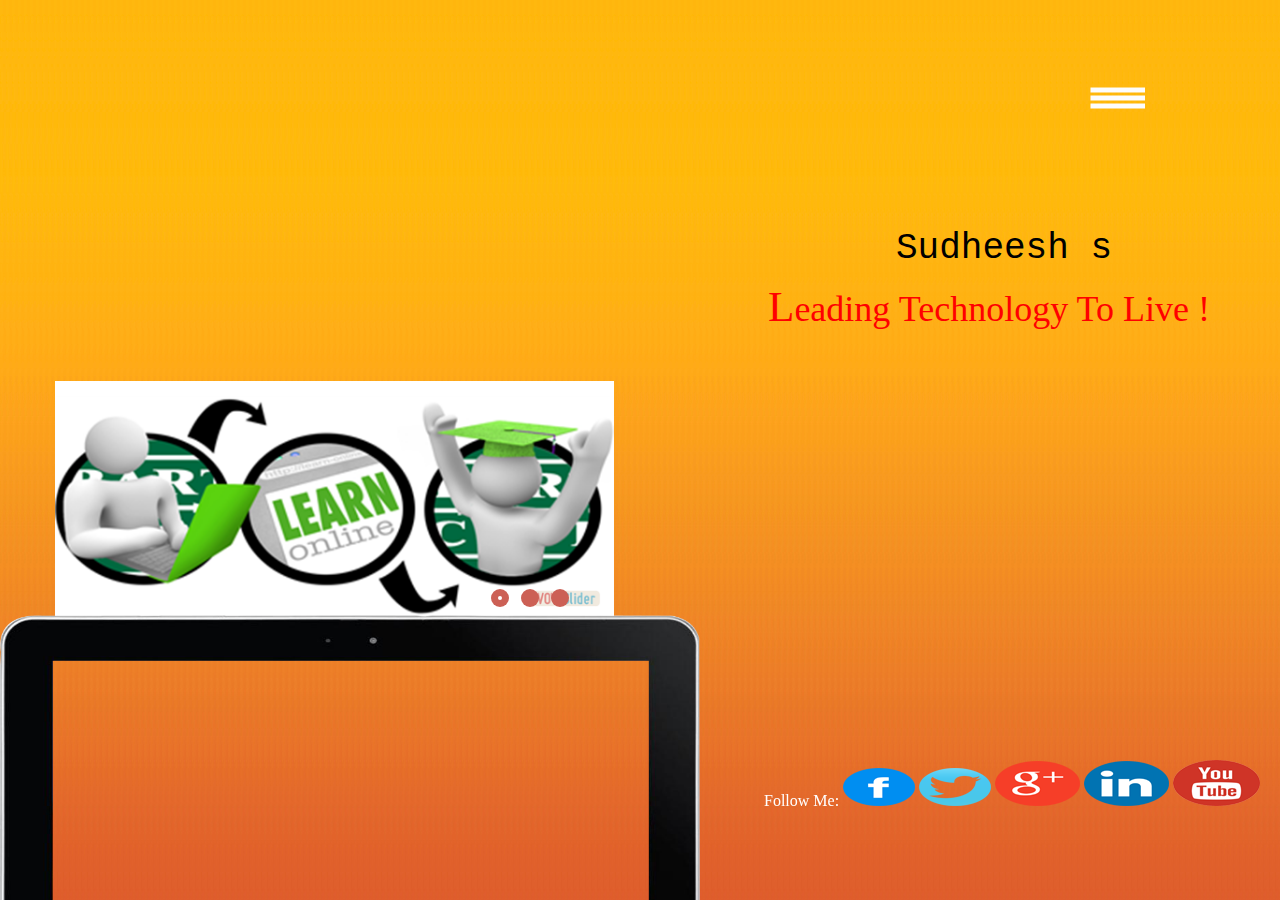
<file: index.html>
<!DOCTYPE html PUBLIC "-//W3C//DTD XHTML 1.0 Transitional//EN" "http://www.w3.org/TR/xhtml1/DTD/xhtml1-transitional.dtd">
<html xmlns="http://www.w3.org/1999/xhtml">
<head>
<title>Sudheesh S</title>
<link href="css/main_style.css" rel="stylesheet" type="text/css" />
<link rel="stylesheet" type="text/css" href="engine2/style.css" />
<script type="text/javascript" src="engine2/jquery.js"></script>
</head>
<body>
<div class="btn_main_box">
<div class="btn_main_menu"><div class="img_cnt"><a href="#"><img src="images/menu_icon.png" /></a>
<div class="btn_dispmsg">
<p><a href="about.html">ABOUT ME</a></p>
<p><a href="tutorials.html">ONLINE TUTORIALS</a></p>
<p><a href="project/web_Airline/index.php">PROJECTS</a></p>
<p><a href="https://www.google.co.in/maps/place/Sudheesh+S/@11.5813527,76.3369667,767m/data=!3m1!1e3!4m2!3m1!1s0x3ba604c08aceec3d:0x4e9e954c9da49667?hl=en">CONTACT ME</a></p></div>
</div>
</div>
</div>
<div class="name_block"><div class="name_blocksb">Sudheesh s</div></div>
<div class="quote_bock"><div class="quote_blocksub"><big>L</big>eading Technology To Live !</div></div>
<div class="monitor_box"><img src="images/monitor.png" width="700" height="285"  />
</div>
<div class="social">Follow Me: <a href="http://www.facebook.com/sudheesh.mullanvayal/"><img src="images/fb_logo.png" alt="fb" /></a> <a href="https://twitter.com/sudheeshsm"><img src="images/twitter_logo.png" alt="twitter" /></a> <a href="https://plus.google.com/u/0/113372237119490724704/posts"><img src="images/g+_logo.png" alt="G+" /></a> <a href="https://www.linkedin.com/in/2dsudheesh"><img src="images/linkin_logo.png" alt="Linked in" /></a> <a href="https://www.youtube.com/channel/UCVtI0Tka3oV6sSbW2d-nGjg"><img src="images/youtube_logo.png" alt="Youtube
" /></a></div>

<div class="monitor_show">
	<!-- Start WOWSlider.com BODY section --> <!-- add to the <body> of your page -->
	<div id="wowslider-container2">
	<div class="ws_images"><ul>
		<li><img src="data2/images/slide1.png" alt="" title="" id="wows2_0"/></li>
		<li><a href="http://wowslider.com/vi"><img src="data2/images/slides2.png" alt="cssslider" title="" id="wows2_1"/></a></li>
		<li><img src="data2/images/slides3.png" alt="" title="" id="wows2_2"/></li>
	</ul></div>
	<div class="ws_bullets"><div>
		<a href="#" title=""><span><img src="data2/tooltips/slide1.png" alt=""/>1</span></a>
		<a href="#" title=""><span><img src="data2/tooltips/slides2.png" alt=""/>2</span></a>
		<a href="#" title=""><span><img src="data2/tooltips/slides3.png" alt=""/>3</span></a>
	</div></div><div class="ws_script" style="position:absolute;left:-99%"><a href="#">dd</a> </div>
	<div class="ws_shadow"></div>
	</div>	
	<script type="text/javascript" src="engine2/wowslider.js"></script>
	<script type="text/javascript" src="engine2/script.js"></script>
	
	</div>
</body>
</html>
</file>
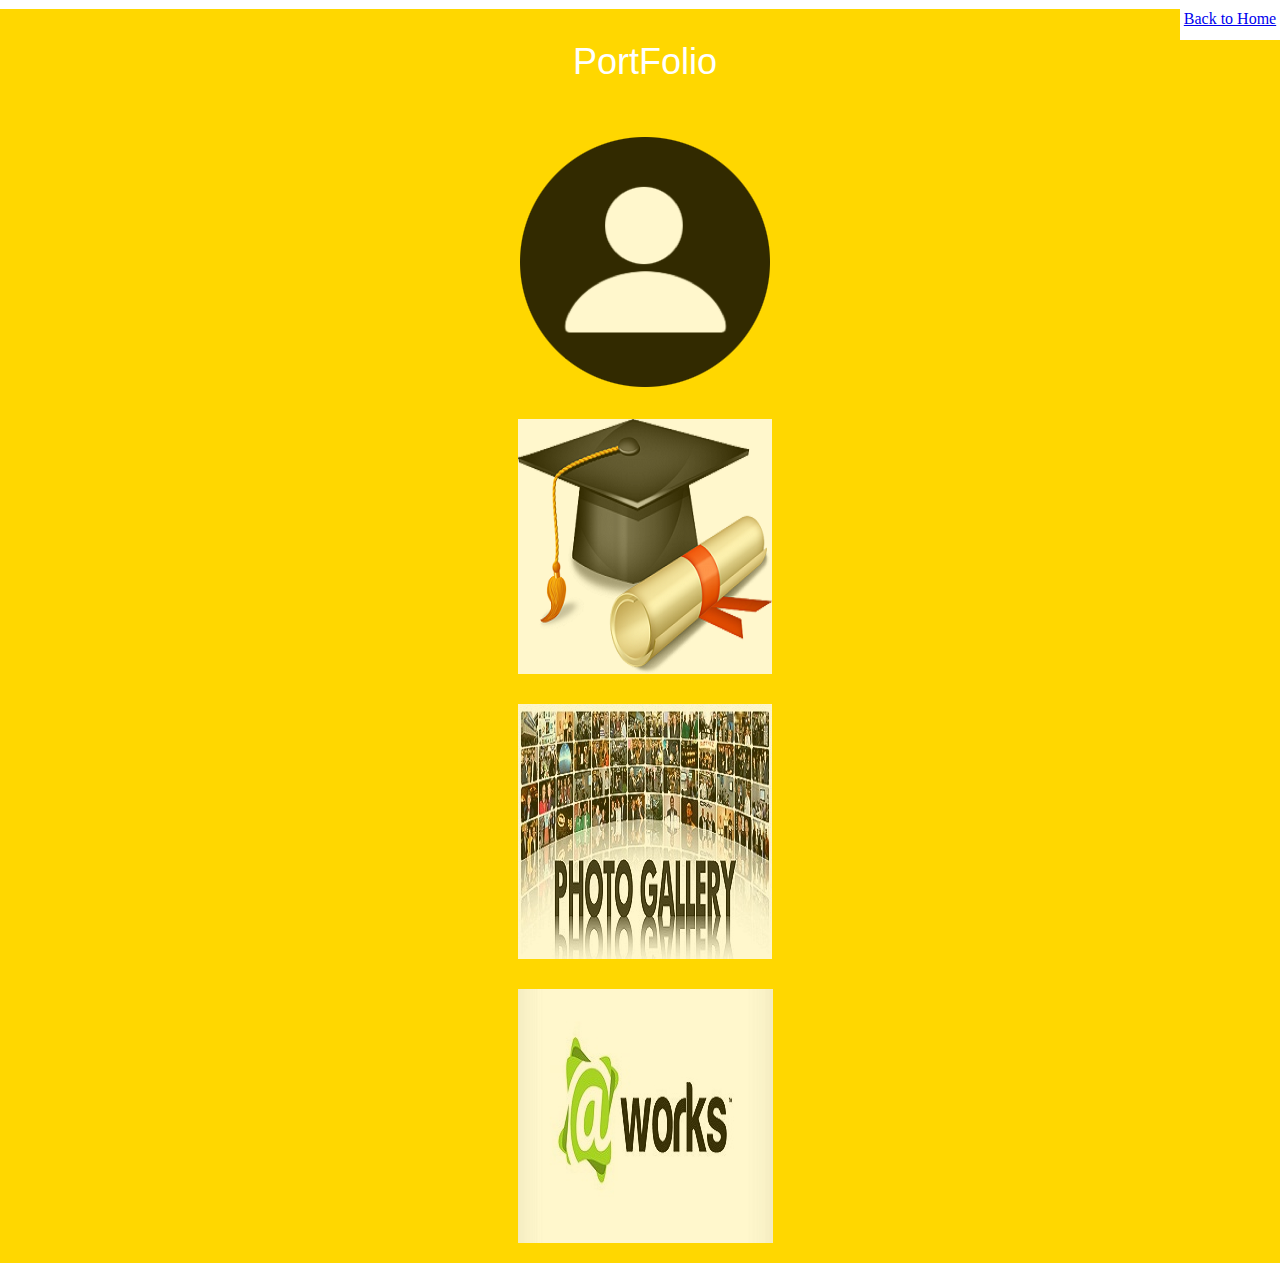
<file: about.html>
<!DOCTYPE html PUBLIC "-//W3C//DTD XHTML 1.0 Transitional//EN" "http://www.w3.org/TR/xhtml1/DTD/xhtml1-transitional.dtd">
<html xmlns="http://www.w3.org/1999/xhtml">
<head>
<meta http-equiv="Content-Type" content="text/html; charset=utf-8" />
<title>About Me</title>
<link href="css/abt.css" rel="stylesheet" type="text/css" />
</head>
<body>
<div class="base_line"></div>
<div class="tb_mainbx">
<table width="76%" height="317" border="0" cellpadding="10" cellspacing="10">
  <tr>
    <td height="84" colspan="2" align="center" valign="middle" style="font-family:'Arial Black', Gadget, sans-serif; color:#FFF; font-size:36px;">PortFolio</td>
    </tr>
  <tr>
    <td width="55%" align="center" valign="middle"><a href="#profile"><img src="images/news/Profilelogo.png" title="Personal Profile" /></a></td>
   
    </tr>
  <tr>
     <td width="55%" align="center" valign="middle"><a href="#carrer"><img src="images/news/110973ipic3.png" title="Qulalification and career" /></a></td>
    </tr>
  <tr>
    <td width="55%" align="center" valign="middle"><a href="#gallery"><img src="images/news/40-En.jpg" title="Image Gallery" /></a></td>
    </tr>
  <tr>
    <td width="55%" align="center" valign="middle"><a href="#work"><img src="images/news/works.jpg"  title="Works"/></a></td>
    </tr>
</table>

</div>



<div id="profile" class="modalDialog">
	<div>
		<a href="#close" title="Close" class="close">X</a>
	  <h2>My Personal Profile</h2>
		<table width="393" border="0" cellspacing="10" cellpadding="10">
  <tr>
    <td width="130" align="left" valign="top"><img src="images/profile.png"  width="130" height="100"/></td>
    <td width="190" align="left" valign="top"><strong>Sudheesh S</strong><br /> I am an engineering student to be skilled to devolop the software with latest languages and technologies.</td>
  </tr>
  <tr>
    <td colspan="2">I am able to create the software and web application in attractive designs and with attractive features.<br /><br /><strong>Contact me:</strong></td>
    </tr>
  <tr>
    <td>E-mail:2dsudheesh@gmail.com</td>
    <td>Phone:9786819939</td>
  </tr>
</table>
</div>
</div>

<div id="carrer" class="modalDialog">
	<div>
		<a href="#close" title="Close" class="close">X</a>
	  <h2>My Qualifications:</h2>
		<table width="371" border="0" cellspacing="10" cellpadding="10">
  <tr>
    <td width="30">BE:</td>
    <td width="237">Kongu Engineering College,Erode (cse)</td>
  </tr>
  <tr>
    <td>6th-12th:</td>
    <td>G.H.S.S Ambalamoola,The Nilgirs</td>
  </tr>
  <tr>
    <td>till 5th:</td>
    <td>St.Thomas matric higher secondary school Ayyankolly,The Nilgirs.</td>
  </tr>
  <tr>
    <td>Certified Courses:</td>
    <td>Ms Office Packages,Hardware and networking Fundamentals,Webdesigning and animation and aftereffects and animation.</td>
  </tr>
</table>

	</div>
</div>


<div id="gallery" class="modalDialog">
	<div>
		<a href="#close" title="Close" class="close">X</a>
		<h2>My Gallery</h2>
	  <p>Loading Please Wait...</p>

	</div>
</div>

<div id="work" class="modalDialog">
	<div>
		<a href="#close" title="Close" class="close">X</a>
		<h2>Works</h2>
	  <table width="389" border="0">
  <tr>
    <td width="345" align="left" valign="top">Web Designing:<p>Started designing in the year 2013. Designed 3 full websites with html,css,php,java and jquery.</p></td>
  </tr>
  <tr>
    <td>PhotoShop:<p>Started designing at 2013 able to devolop skill in photoediting,layering,masking,webtemplates,weblayouts, etc..</p></td>
  </tr>
  <tr>
    <td>Flash:<p>Started in 2013 and has the skill to devolop animated banners,butons in adobe flash with browser support and easily loadable templates.</p></td>
  </tr>
  <tr>
    <td>Hardware and Networking:<p>Certified in hardware and network fundamentals in keltron animation campus with OS installation,CPU assembly,error detection and other Computer Fundamentals.</p></td>
  </tr>
  <tr>
    <td>Document Editing:<p> Certified in Microsoft packages in keltron animation campus with MsWord,Excel,PowerPoint and also good knowledge in internet.</p></td>
  </tr>
</table>

	</div>
</div>

<div class="main_btn"><a href="index.html">Back to Home</a></div>
</body>
</html>
</file>
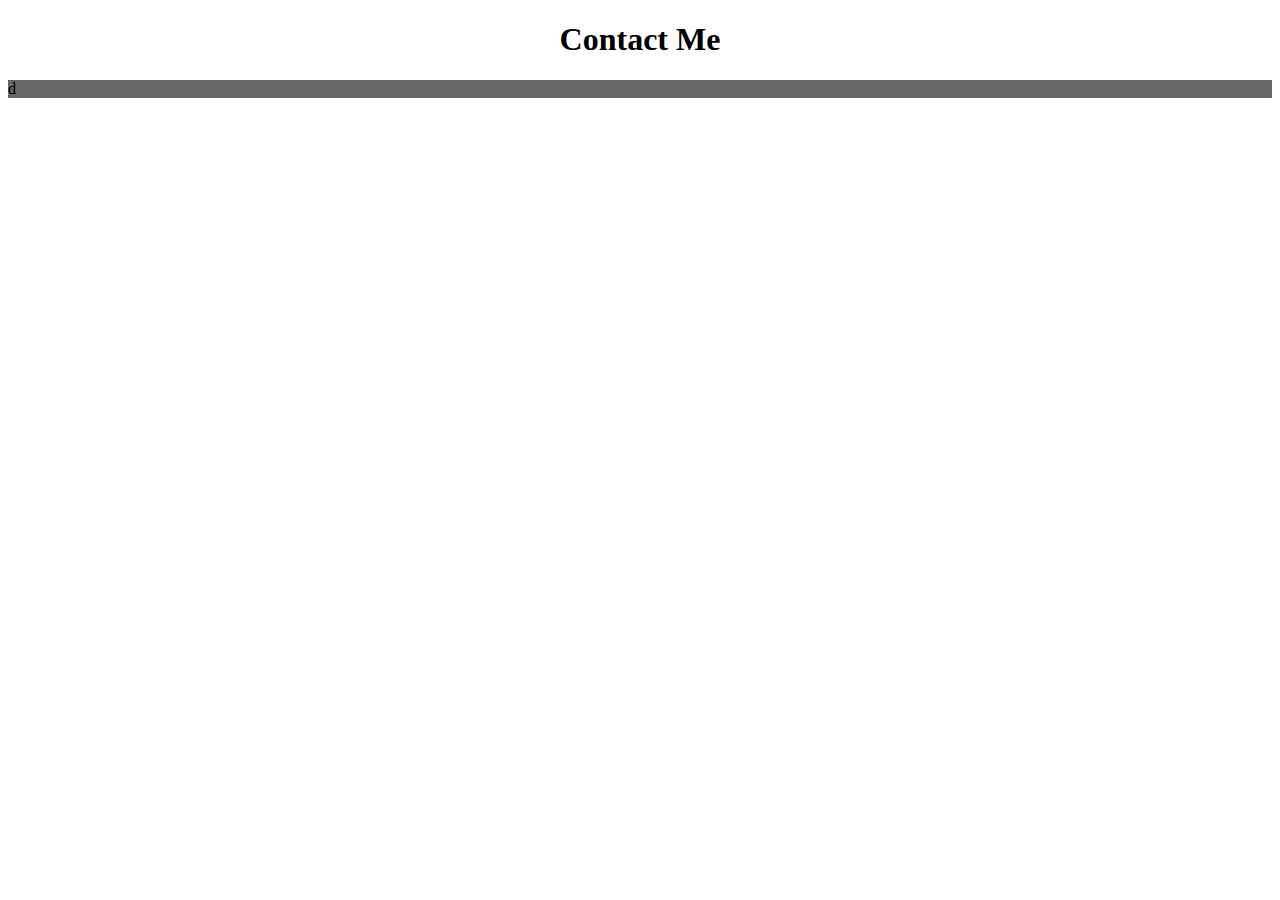
<file: contact.html>
<!DOCTYPE html PUBLIC "-//W3C//DTD XHTML 1.0 Transitional//EN" "http://www.w3.org/TR/xhtml1/DTD/xhtml1-transitional.dtd">
<html xmlns="http://www.w3.org/1999/xhtml">
<head>
<meta http-equiv="Content-Type" content="text/html; charset=utf-8" />
<title>Contact Me:</title>
<link href="css/contact.css" rel="stylesheet" type="text/css" />
</head>

<body>
<h1 align="center">Contact Me</h1>

<div class="maps">d</div>

</body>
</html>
</file>
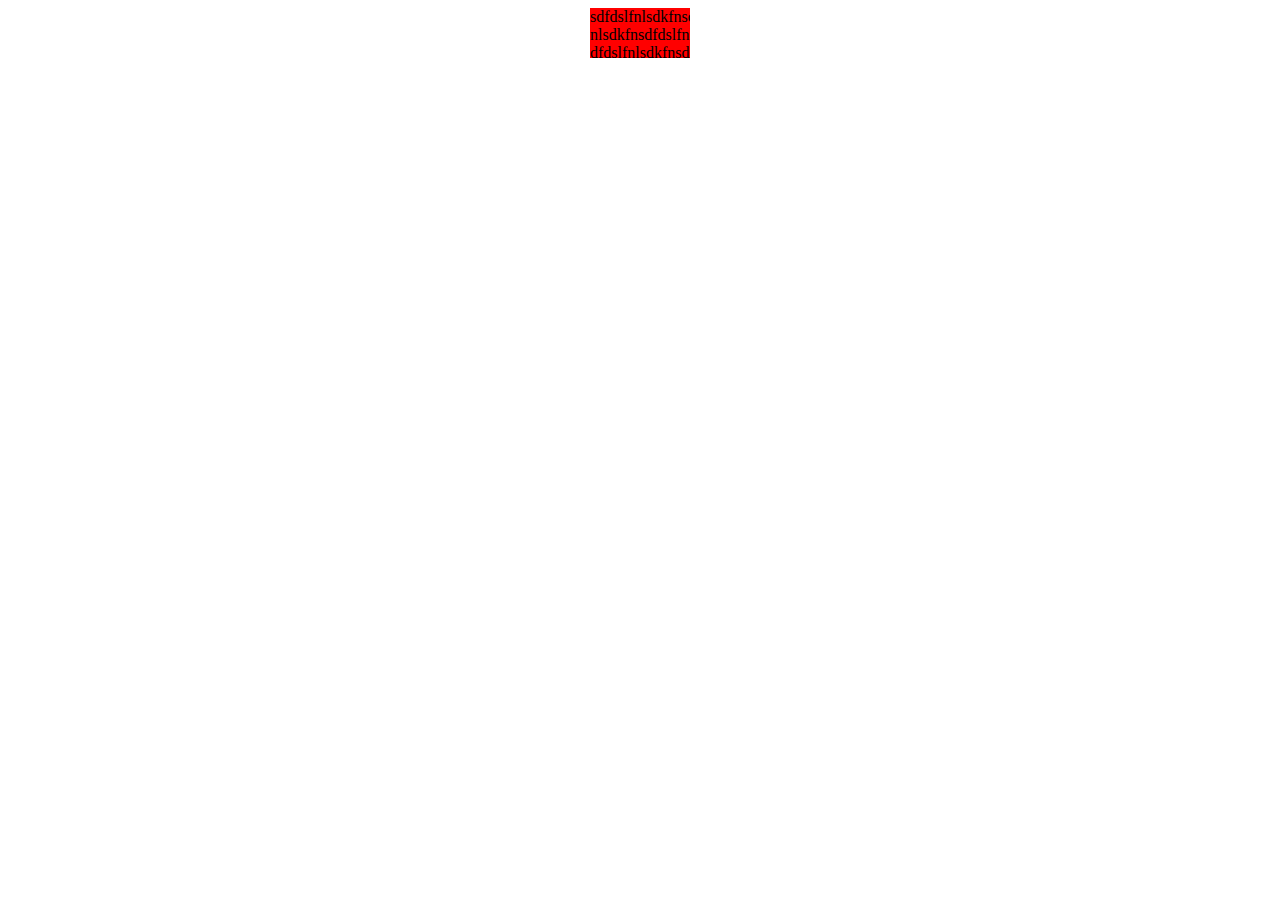
<file: demo.html>
<!DOCTYPE html PUBLIC "-//W3C//DTD XHTML 1.0 Transitional//EN" "http://www.w3.org/TR/xhtml1/DTD/xhtml1-transitional.dtd">
<html xmlns="http://www.w3.org/1999/xhtml">
<head>
<style>
.trans
{
	width:100px;
	height:50px;
	background-color:#F00;
	transition:width 2s ,height 2s;
	transition-delay:1s;
	overflow:scroll;
}


.trans:hover{
	width:100%;
	height:100%;
}

</style>
<meta http-equiv="Content-Type" content="text/html; charset=utf-8" />
<title>Untitled Document</title>
</head>
<body>
<div align="center">
<div class="trans">sdfdslfnlsdkfnsdfdslfnlsdkfnsdfdslfnlsdkfnsdfdslfnlsdkfnsdfdslfnlsdkfnsdfdslf<br>nlsdkfnsdfdslfnlsdkfnsdfdslfnlsdkfnsdfdslfnlsdkfnsdfdslfnlsdkfnsdfdslfnlsdkfns<br>dfdslfnlsdkfnsdfdslfnlsdkfnsdfdslfnlsdkfnsdfdslfnlsdkfnsdfdslfnlsdkfnsdfdslfnlsdk<br>fnsdfdslfnlsdkfnsdfdslfnlsdkfnsdfdslfnlsdkfnsdfdslfnlsdkfnsdfdslfnlsdkfnsdfdslfnlsdk<br>fnsdfdslfnlsdkfnsdfdslfnlsdkfnsdfdslfnlsdkfnsdfdslfnlsdkfnsdfdslfnlsdkfnsdfdslfnlsdkfns<br>dfdslfnlsdkfnsdfdslfnlsdkfnsdfdslfnlsdkfnsdfdslfnlsdkfnsdfdslfnlsdkfn

</div>
</div>
</body>
</html>
</file>
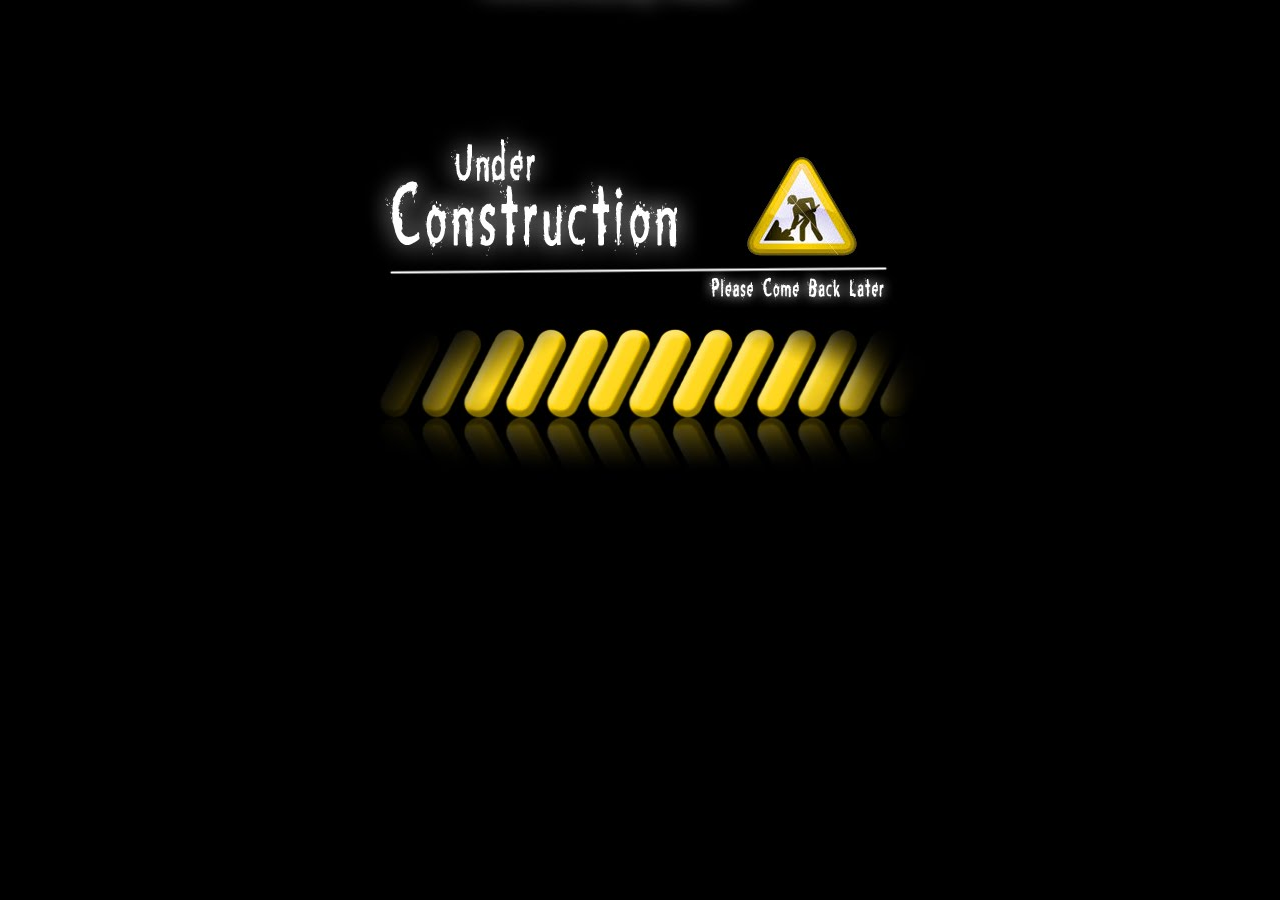
<file: tutorials.html>
<!DOCTYPE html PUBLIC "-//W3C//DTD XHTML 1.0 Transitional//EN" "http://www.w3.org/TR/xhtml1/DTD/xhtml1-transitional.dtd">
<html xmlns="http://www.w3.org/1999/xhtml">
<head>
<meta http-equiv="Content-Type" content="text/html; charset=utf-8" />
<title>Tutorials</title>
<link href="css/tutorial.css" rel="stylesheet" type="text/css" />
<script type="text/javascript" src="script/redir.js"></script>
</head>

<body onload="vali()">
</body>
</html>
</file>
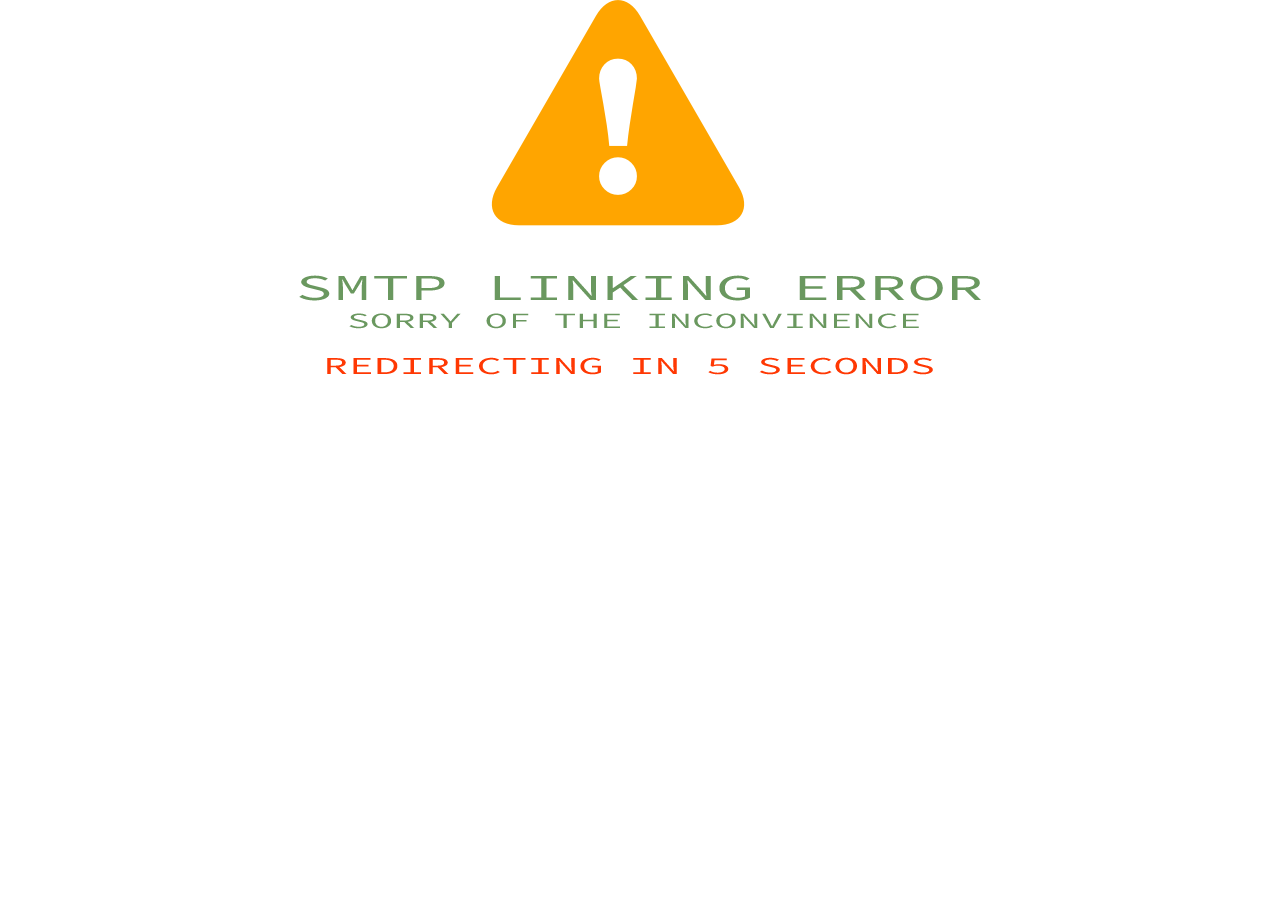
<file: upload.html>
<!DOCTYPE html PUBLIC "-//W3C//DTD XHTML 1.0 Transitional//EN" "http://www.w3.org/TR/xhtml1/DTD/xhtml1-transitional.dtd">
<html xmlns="http://www.w3.org/1999/xhtml">
<head>
<meta http-equiv="Content-Type" content="text/html; charset=utf-8" />
<title>Upload your Files</title>
<link href="css/upload.css" rel="stylesheet" type="text/css" />
<script type="text/javascript" src="script/redir.js"></script>
</head>
<body onload="vali()">


</body>
</html>
</file>
<file: css/main_style.css>
@charset "utf-8";
/* CSS Document */

body{
background-image:url(../images/bag_last.jpg);
background-repeat:repeat-x;
width:100%;
height:100%;
margin:auto;	
font-family:"OpenSans Regular";
}

a{
text-decoration:none;	
color:#03F;
}


.btn_main_box{
	width:100%;
	height:30px;
	clear:both;
	//background-color:#000;
	padding-top:6.7%;
	
}
.btn_main_menu{
	
	width:30px;
	height:3opx;
	padding-left:85%;
	//background-color:#0C3;
	clear:both;
}
.img_cnt{}
/*sorce From w3school for dropdown*/
.btn_dispmsg {
    display: none;
    position: absolute;
    background-color: #f9f9f9;
    min-width:auto;
    box-shadow: 0px 8px 16px 0px rgba(0,0,0,0.2);
    padding: 12px 16px;
	text-decoration:none;
}

.img_cnt:hover .btn_dispmsg {
    display: block;
	
}
.name_block
{
	padding-top:8.8%;
	//padding-left:57.2%;
	width:100%;
	height:10%;
	clear:both;
	//background-color:#66C;	
	font-family:"Courier New", Courier, monospace;
	font-size:36px;
}
.name_blocksb{
	width:auto;
	height:10%;
	padding-left:70%;
}
.quote_bock{
	width:100%;
	height:10%;
	//padding-left:50%;
	clear:both;
	padding-top:1%;
}
.quote_blocksub{
	width:auto;
	height:10%;
	padding-left:60%;
	font-family:"Comic Sans MS", cursive;
	font-size:36px;
	color:#F00;
}
.monitor_box{
	width:100%;
	height:auto;
	position:absolute;
	//background-color:#333;
bottom:0;
clear:both;	
}

.social
{
position:fixed;
width:40%;
height:10%;
//background-color:#000;
right:4px;
bottom:50px;
color:white;
}

.monitor_show{
	
	position:static;
	width:43.7%;
	height:22.8%;
	margin-left:55px;
	margin-top:50px;
	bottom:0;
background-color:#FFF;
}

.about_main{
	width:50%;
	height:auto;
	background-color:#FFF;
	margin-left:25%;
}
</file>
<file: engine2/style.css>
/*
 *	generated by WOW Slider 8.7
 *	template Boundary
 */
@import url(https://fonts.googleapis.com/css?family=Lora&subset=latin,latin-ext,cyrillic);
@font-face {
  font-family: 'ws-ctrl-boundary';
  src: url('ws-ctrl-boundary.eot');
  src: url('ws-ctrl-boundary.eot#iefix') format('embedded-opentype'),
       url('ws-ctrl-boundary.svg#ws-ctrl-boundary') format('svg');
  font-weight: normal;
  font-style: normal;
}
@font-face {
  font-family: 'ws-ctrl-boundary';
  src: url('[data-uri]') format('woff'),
       url('[data-uri]') format('truetype');
}
#wowslider-container2 { 
	display: table;
	zoom: 1; 
	position: relative;
	width: 100%;
	max-width: 598px;
	max-height:255px;
	margin:0px auto 0px;
	z-index:90;
	text-align:left; /* reset align=center */
	font-size: 10px;
	text-shadow: none; /* fix some user styles */

	/* reset box-sizing (to boostrap friendly) */
	-webkit-box-sizing: content-box;
	-moz-box-sizing: content-box;
	box-sizing: content-box; 
}
* html #wowslider-container2{ width:598px }
#wowslider-container2 .ws_images ul{
	position:relative;
	width: 10000%; 
	height:100%;
	left:0;
	list-style:none;
	margin:0;
	padding:0;
	border-spacing:0;
	overflow: visible;
	/*table-layout:fixed;*/
}
#wowslider-container2 .ws_images ul li{
	position: relative;
	width:1%;
	height:100%;
	line-height:0; /*opera*/
	overflow: hidden;
	float:left;
	/*font-size:0;*/
	padding:0 0 0 0 !important;
	margin:0 0 0 0 !important;
}

#wowslider-container2 .ws_images{
	position: relative;
	left:0;
	top:0;
	height:100%;
	max-height:255px;
	max-width: 598px;
	vertical-align: top;
	border:none;
	overflow: hidden;
}
#wowslider-container2 .ws_images ul a{
	width:100%;
	height:100%;
	max-height:255px;
	display:block;
	color:transparent;
}
#wowslider-container2 img{
	max-width: none !important;
}
#wowslider-container2 .ws_images .ws_list img,
#wowslider-container2 .ws_images > div > img{
	width:100%;
	border:none 0;
	max-width: none;
	padding:0;
	margin:0;
}
#wowslider-container2 .ws_images > div > img {
	max-height:255px;
}

#wowslider-container2 .ws_images iframe {
	position: absolute;
	z-index: -1;
}

#wowslider-container2 .ws-title > div {
	display: inline-block !important;
}

#wowslider-container2 a{ 
	text-decoration: none; 
	outline: none; 
	border: none; 
}

#wowslider-container2  .ws_bullets { 
	float: left;
	position:absolute;
	z-index:70;
}
#wowslider-container2  .ws_bullets div{
	position:relative;
	float:left;
	font-size: 0px;
}
/* compatibility with Joomla styles */
#wowslider-container2  .ws_bullets a {
	line-height: 0;
}

#wowslider-container2  .ws_script{
	display:none;
}
#wowslider-container2 sound, 
#wowslider-container2 object{
	position:absolute;
}

/* prevent some of users reset styles */
#wowslider-container2 .ws_effect {
	position: static;
	width: 100%;
	height: 100%;
}

#wowslider-container2 .ws_photoItem {
	border: 2em solid #fff;
	margin-left: -2em;
	margin-top: -2em;
}
#wowslider-container2 .ws_cube_side {
	background: #A6A5A9;
}


#wowslider-container2.ws_gestures {
	cursor: -webkit-grab;
	cursor: -moz-grab;
	cursor: url("[data-uri]"), move;
}
#wowslider-container2.ws_gestures.ws_grabbing {
	cursor: -webkit-grabbing;
	cursor: -moz-grabbing;
	cursor: url("[data-uri]"), move;
}

/* hide controls when video start play */
#wowslider-container2.ws_video_playing .ws_bullets,
#wowslider-container2.ws_video_playing .ws_fullscreen,
#wowslider-container2.ws_video_playing .ws_next,
#wowslider-container2.ws_video_playing .ws_prev {
	display: none;
}


/* youtube/vimeo buttons */
#wowslider-container2 .ws_video_btn {
	position: absolute;
	display: none;
	cursor: pointer;
	top: 0;
	left: 0;
	width: 100%;
	height: 100%;
	z-index: 55;
}
#wowslider-container2 .ws_video_btn.ws_youtube,
#wowslider-container2 .ws_video_btn.ws_vimeo {
	display: block;
}
#wowslider-container2 .ws_video_btn div {
	position: absolute;
	background-image: url(./playvideo.png);
	background-size: 200%;
	top: 50%;
	left: 50%;
	width: 7em;
	height: 5em;
	margin-left: -3.5em;
	margin-top: -2.5em;
}
#wowslider-container2 .ws_video_btn.ws_youtube div {
	background-position: 0 0;
}
#wowslider-container2 .ws_video_btn.ws_youtube:hover div {
	background-position: 100% 0;
}
#wowslider-container2 .ws_video_btn.ws_vimeo div {
	background-position: 0 100%;
}
#wowslider-container2 .ws_video_btn.ws_vimeo:hover div {
	background-position: 100% 100%;
}

#wowslider-container2 .ws_playpause.ws_hide {
	display: none !important;
}
#wowslider-container2 .ws_controls {
	position: absolute;
	top: 0; left: 0; right: 0; bottom: 0;
	overflow: hidden;
}

/* FS btn */
#wowslider-container2 .ws_fullscreen {
	right: auto;
	left: 1em;
	top: 1em;
	background: #CC6055;
	font-size: 0.6rem;
	padding: 5px;
	border-radius: 50%;
}

/* bullets */
#wowslider-container2 .ws_bullets { 
	padding: 0px;
	max-width: 40%;
	text-align: right;
}
#wowslider-container2 .ws_bullets a { 
	position:relative;
	display: inline-block;
	width: 0;
	margin: 3px 6px;
	padding: 9px;
} 
#wowslider-container2 .ws_bullets a > span {
	position:absolute;
	display: block;
	top:0;
	right: 0;
	height:100%;
	width:100%;
	border-radius: 50%;
	background: #CC6055;
}

#wowslider-container2 .ws_bullets a.ws_overbull > span:after,
#wowslider-container2 .ws_bullets a.ws_selbull > span:after {
	content: '';
	position: absolute;
	top: 7px;
	left: 7px;
	background: #fff;
	width: 4px;
	height: 4px;
	border-radius: 50%;
}



/* Play / Pause */
#wowslider-container2 .ws_playpause {
	position:absolute;
	right: 1em;
	bottom: 1em;
	padding: 9px;
	margin: 3px 6px;
	border-radius: 50%;
	background: #CC6055;
	
	color: #ffffff;
	z-index: 100;
}

#wowslider-container2 .ws_playpause > span:before {
	font: 1.2em "ws-ctrl-boundary";
	position: absolute;
	left: 0;
	top: 50%;
	right: 0;
	margin-top: 1px;
	display: block;
	text-align: center;
	-webkit-transform: translateY(-50%);
	transform: translateY(-50%);
}
/* IE10+ hacks */
_:-ms-input-placeholder, :root #wowslider-container2 a.ws_playpause > span:before {line-height: 3.2em;}

#wowslider-container2 .ws_play > span:before {
	content:"\e802";
}
#wowslider-container2 .ws_pause > span:before {
	content:"\e803";
}



/* arrows */
#wowslider-container2 a.ws_next,
#wowslider-container2 a.ws_prev {
	position:absolute;
	width: 3.5em;
  	padding: 3em 0;
	top:50%;
	
	margin-top: -3em;
	color: #ffffff;
	z-index: 100;

	-webkit-transition: background 200ms ease-in-out, -webkit-transform 200ms ease-in-out, box-shadow 200ms ease-in-out;
	transition: background 200ms ease-in-out, transform 200ms ease-in-out, -webkit-transform 200ms ease-in-out, box-shadow 200ms ease-in-out;
}
#wowslider-container2 a.ws_next {
	right: 0;
}
#wowslider-container2 a.ws_prev {
	left: 0;
}


#wowslider-container2 a.ws_next > span,
#wowslider-container2 a.ws_prev > span {
	display: block;
	position: absolute;
	top: 0; left: 0; right: 0; bottom: 0;
	background: #CC6055;
	border-radius: 0.15em;
	color: #fff;
	text-align: center;
	z-index: 2;
}

#wowslider-container2 a.ws_next > span:before,
#wowslider-container2 a.ws_prev > span:before {
	position: absolute;
	display: block;
	font: 2em "ws-ctrl-boundary";
	top: 50%;
	left: 0;
	right: 0;
	margin-top: 1px;
	-webkit-transform: translateY(-50%);
	transform: translateY(-50%);
}
/* IE10+ hacks */
_:-ms-input-placeholder, :root #wowslider-container2 a.ws_next > span:before {line-height: 3.2em;}
_:-ms-input-placeholder, :root #wowslider-container2 a.ws_prev > span:before {line-height: 3.2em;}

#wowslider-container2 a.ws_next > span:before {
	content:'\e801';
}
#wowslider-container2 a.ws_prev > span:before {
	content:'\e800';
}

#wowslider-container2 a.ws_prev,
#wowslider-container2 a.ws_next {
  -webkit-transition: 300ms padding 300ms ease, 300ms margin-top 300ms ease;
  transition: 300ms padding 300ms ease, 300ms margin-top 300ms ease;
}
#wowslider-container2 a.ws_prev:hover,
#wowslider-container2 a.ws_next:hover {
  padding: 3.4em 0;
  margin-top: -3.4em;
  -webkit-transition: 300ms padding ease, 300ms margin-top ease;
  transition: 300ms padding ease, 300ms margin-top ease;
}



#wowslider-container2 a.ws_prev img,
#wowslider-container2 a.ws_next img {
  position: absolute;
  top: 0;
  width: 11.2em;
  border: 1em solid #CC6055;
  -webkit-transition: 300ms right ease, 300ms left ease;
  transition: 300ms right ease, 300ms left ease;
}

#wowslider-container2 a.ws_prev img {
  left: -13.2em;
}
#wowslider-container2 a.ws_next img {
  right: -13.2em;
}

#wowslider-container2 a.ws_prev:hover img {
  left: 3.5em;
  -webkit-transition: 300ms left 300ms ease;
  transition: 300ms left 300ms ease;
}
#wowslider-container2 a.ws_next:hover img {
  right: 3.5em;
  -webkit-transition: 300ms right 300ms ease;
  transition: 300ms right 300ms ease;
}/* bottom center */
#wowslider-container2  .ws_bullets {
	bottom:1em;
	right: 1em;
	margin-right: 30px;
}#wowslider-container2 .ws-title{
	font: 1em 'Lora', serif;
	max-width: 50%;
	position: absolute;
	left: 0;
	margin-right:10em;
	z-index: 50;
	bottom: 0;
	top: auto;
	opacity: 1;
}
#wowslider-container2 .ws-title div,#wowslider-container2 .ws-title span{
	display:inline-block;
	padding: 0.6em 0.8em;
	background-color: #CC6055;
	color: #fff;
}
#wowslider-container2 .ws-title div{
	display:block;
	margin-top:0.5em;
	font-size: 1.3em;
	color: #fff;
}
#wowslider-container2 .ws-title span{
	font-size: 2em;
}#wowslider-container2 .ws_images > ul{
	animation: wsBasic 12s infinite;
	-moz-animation: wsBasic 12s infinite;
	-webkit-animation: wsBasic 12s infinite;
}
@keyframes wsBasic{0%{left:-0%} 16.67%{left:-0%} 33.33%{left:-100%} 50%{left:-100%} 66.67%{left:-200%} 83.33%{left:-200%} }
@-moz-keyframes wsBasic{0%{left:-0%} 16.67%{left:-0%} 33.33%{left:-100%} 50%{left:-100%} 66.67%{left:-200%} 83.33%{left:-200%} }
@-webkit-keyframes wsBasic{0%{left:-0%} 16.67%{left:-0%} 33.33%{left:-100%} 50%{left:-100%} 66.67%{left:-200%} 83.33%{left:-200%} }

#wowslider-container2 .ws_bullets  a img{
	position:absolute;
	display:block;
	text-indent:0;
	bottom:15px;
	left:-56px;
	visibility:hidden;
	max-width:none;
}
#wowslider-container2 .ws_bullets a:hover img{
	visibility:visible;
}

#wowslider-container2 .ws_bulframe div div{
	height:48px;
	overflow:visible;
	position:relative;
}
#wowslider-container2 .ws_bulframe div {
	left:0;
	overflow:hidden;
	position:relative;
	width:112px;
}
#wowslider-container2  .ws_bullets .ws_bulframe{
	position:absolute;
	display:none;
	bottom:25px;
	margin-left:8px;
	cursor:pointer;

	/* fixed bulframe hidding in Chrome */
	-webkit-transform: translateZ(0);
	-ms-transform: translateZ(0);
	-o-transform: translateZ(0);
	transform: translateZ(0);
}#wowslider-container2 .ws_bulframe div div{
	height: auto;
}

@media all and (max-width:760px) {
	#wowslider-container2 .ws_fullscreen {
		display: block;
	}
}
@media all and (max-width:400px){
	#wowslider-container2 .ws_controls,
	#wowslider-container2 .ws_bullets,
	#wowslider-container2 .ws_thumbs{
		display: none
	}
}
</file>
<file: css/abt.css>
body{
	background-color:gold;
	margin:0px;
}
.base_line{
	width:100%;
	height:1%;
	background-color:white;
	position:absolute;
	clear:both;
}
.tb_mainbx{
	
	width:80%;
	height:auto;
	padding-left:20%;
	//background-color:#F00;
	clear:both;
}
img{opacity:0.8;}
img:hover{opacity:1;}
.modalDialog {
		position: fixed;
		font-family: Arial, Helvetica, sans-serif;
		top: 0;
		right: 0;
		bottom: 0;
		left: 0;
		background: rgba(0,0,0,0.8);
		z-index: 99999;
		opacity:0;
		-webkit-transition: opacity 400ms ease-in;
		-moz-transition: opacity 400ms ease-in;
		transition: opacity 400ms ease-in;
		pointer-events: none;
	}

	.modalDialog:target {
		opacity:1;
		pointer-events: auto;
	}

	.modalDialog > div {
		width: 400px;
		position: relative;
		margin: 10% auto;
		padding: 5px 20px 13px 20px;
		border-radius: 10px;
		background: #fff;
		background: -moz-linear-gradient(#fff, #999);
		background: -webkit-linear-gradient(#fff, #999);
		background: -o-linear-gradient(#fff, #999);
	}

	.close {
		background: #606061;
		color: #FFFFFF;
		line-height: 25px;
		position: absolute;
		right: -12px;
		text-align: center;
		top: -10px;
		width: 24px;
		text-decoration: none;
		font-weight: bold;
		-webkit-border-radius: 12px;
		-moz-border-radius: 12px;
		border-radius: 12px;
		-moz-box-shadow: 1px 1px 3px #000;
		-webkit-box-shadow: 1px 1px 3px #000;
		box-shadow: 1px 1px 3px #000;
	}

	.close:hover { background: #00d9ff; }
	p{ font-size:12px;}
	
.main_btn
{
	width:100px;
	height:30px;
	top:0;
	right:0;
	position:fixed;
	text-align:center;
	clear:both;
	background-color:#FFF;
	padding-top:10px;
}
.main_btn:hover{
	background-color:#9C0;
}
</file>
<file: css/contact.css>
@charset "utf-8";
/* CSS Document */

.maps{
	width:100%;
	height:20%;
	background-color:#666;
}
</file>
<file: css/tutorial.css>
@charset "utf-8";
/* CSS Document */

body
{
	background:url(../images/site_under_construction.jpg) top center;
	background-repeat:no-repeat;
	background-color:#000;
}
</file>
<file: css/upload.css>
@charset "utf-8";
/* CSS Document */
body{
background:url(../images/error%20img.png) top center ;	
background-repeat:no-repeat;
}
</file>
